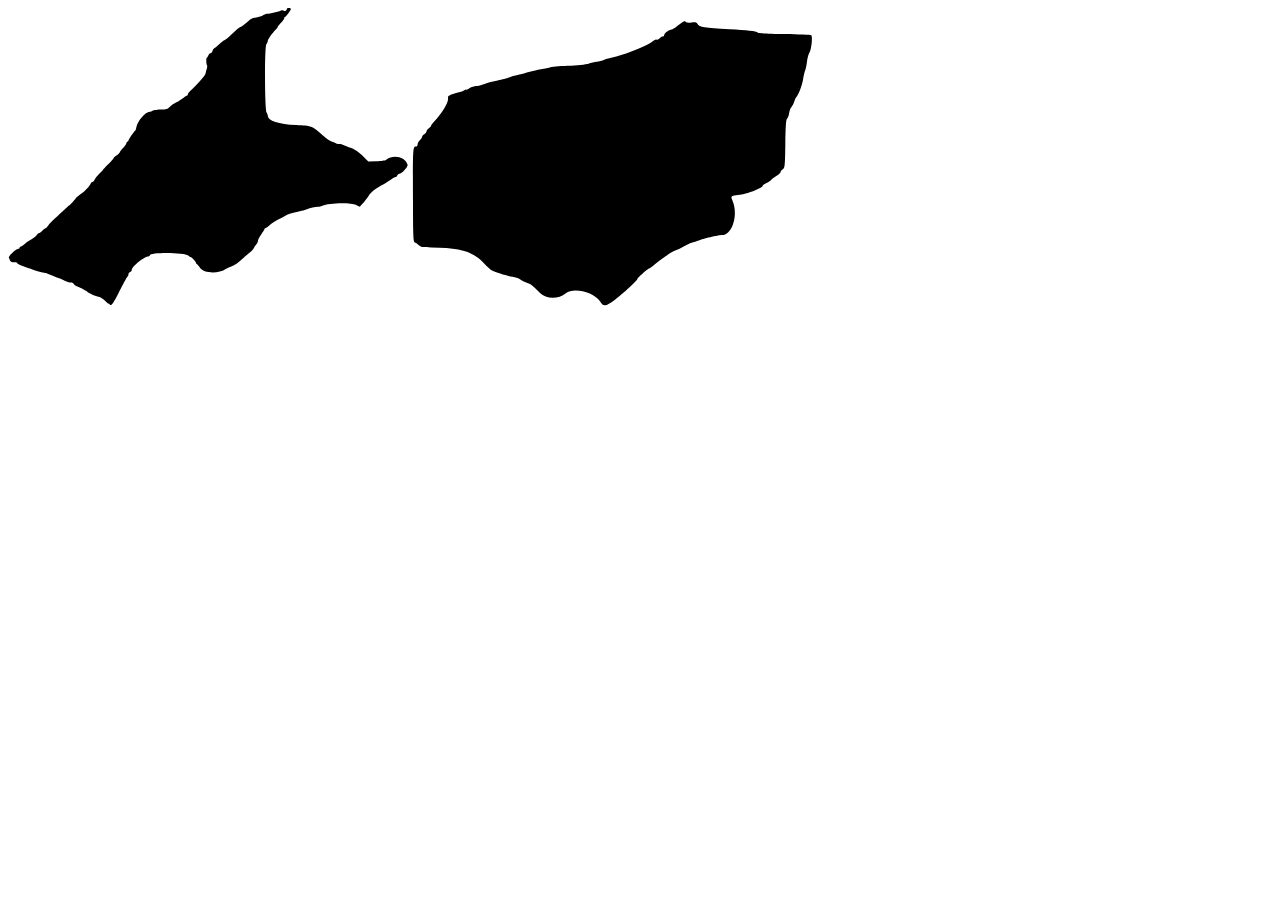
<file: test.html>
<!DOCTYPE html>
<html lang="en">
<head>
    <meta charset="UTF-8">
    <meta http-equiv="X-UA-Compatible" content="IE=edge">
    <meta name="viewport" content="width=device-width, initial-scale=1.0">
    <title>Document</title>
</head>
<body>

    
<svg id="map-17" version="1.1" xmlns="http://www.w3.org/2000/svg" xmlns:xlink="http://www.w3.org/1999/xlink" width="400" height="297.73195876288656" viewBox="0, 0, 400,297.73195876288656"><g id="svgg"><path id="path0" d="M278.763 1.149 C 278.763 2.611,276.266 3.606,275.220 2.560 C 274.748 2.088,273.887 2.062,273.090 2.495 C 271.325 3.455,261.425 5.773,259.089 5.773 C 258.079 5.773,256.247 6.480,255.018 7.343 C 253.789 8.207,250.773 9.156,248.315 9.452 C 245.783 9.757,243.103 10.654,242.129 11.523 C 235.859 17.117,233.493 18.969,232.613 18.969 C 231.612 18.969,229.379 20.849,221.588 28.247 C 219.319 30.402,216.979 32.165,216.388 32.165 C 215.797 32.165,213.936 33.557,212.254 35.258 C 210.572 36.959,208.240 38.994,207.072 39.781 C 205.904 40.567,204.916 41.495,204.877 41.842 C 204.682 43.575,203.407 45.361,202.366 45.361 C 201.722 45.361,200.857 46.253,200.443 47.343 C 200.028 48.433,199.304 49.562,198.834 49.853 C 197.979 50.382,198.162 56.092,199.082 57.580 C 199.349 58.013,199.232 59.430,198.821 60.730 C 198.411 62.030,197.845 64.139,197.564 65.418 C 197.127 67.407,190.816 74.639,181.933 83.330 C 180.756 84.481,179.794 85.873,179.794 86.423 C 179.794 86.973,179.474 87.423,179.082 87.423 C 178.691 87.423,176.972 88.535,175.262 89.894 C 173.552 91.253,170.465 93.201,168.402 94.224 C 166.340 95.246,163.417 97.242,161.908 98.660 C 159.376 101.037,158.624 101.265,152.219 101.602 C 148.400 101.802,144.730 102.418,144.065 102.971 C 143.399 103.523,142.537 103.902,142.149 103.813 C 138.334 102.937,129.415 112.868,128.413 119.109 C 128.127 120.886,127.544 122.557,127.117 122.820 C 125.976 123.526,120.412 131.777,120.412 132.764 C 120.412 133.228,120.066 133.608,119.643 133.608 C 119.220 133.608,118.618 134.416,118.304 135.403 C 117.991 136.391,116.492 138.478,114.973 140.042 C 113.454 141.607,112.015 143.489,111.777 144.227 C 111.538 144.964,110.043 146.450,108.455 147.529 C 106.867 148.608,105.567 149.825,105.567 150.234 C 105.567 150.642,103.155 153.353,100.206 156.258 C 97.258 159.164,94.845 161.762,94.845 162.033 C 94.845 162.304,93.338 163.906,91.495 165.593 C 89.653 167.280,87.569 169.866,86.865 171.340 C 86.161 172.814,85.059 174.021,84.416 174.021 C 83.773 174.021,83.008 174.670,82.715 175.464 C 81.767 178.038,77.012 183.074,73.058 185.693 C 70.935 187.099,68.567 189.159,67.795 190.270 C 66.234 192.518,61.031 198.091,61.031 197.516 C 61.031 197.314,59.022 199.089,56.566 201.461 C 54.110 203.833,49.840 207.793,47.078 210.263 C 44.316 212.732,41.222 215.977,40.203 217.474 C 39.184 218.970,37.979 220.208,37.526 220.223 C 37.072 220.239,35.619 221.355,34.296 222.703 C 32.973 224.052,31.408 225.155,30.819 225.155 C 30.231 225.155,29.374 225.855,28.916 226.710 C 28.167 228.110,25.158 230.340,20.202 233.170 C 19.234 233.722,17.488 235.059,16.321 236.140 C 15.155 237.221,13.603 238.334,12.873 238.614 C 12.144 238.894,11.546 239.506,11.546 239.974 C 11.546 240.442,11.030 240.825,10.399 240.825 C 8.123 240.825,0.080 248.381,0.833 249.811 C 1.216 250.539,1.730 251.784,1.976 252.577 C 2.231 253.401,3.318 254.074,4.510 254.144 C 5.658 254.212,7.062 254.305,7.629 254.351 C 8.196 254.396,9.031 254.896,9.485 255.461 C 9.938 256.026,12.536 257.246,15.258 258.170 C 17.979 259.095,20.948 260.154,21.856 260.524 C 26.942 262.597,32.200 264.136,37.338 265.055 C 38.595 265.280,41.634 266.415,44.091 267.578 C 46.548 268.740,49.054 269.691,49.661 269.691 C 50.267 269.691,52.981 270.792,55.691 272.139 C 58.401 273.486,61.626 274.599,62.858 274.613 C 64.183 274.629,65.434 275.270,65.924 276.185 C 66.379 277.035,68.694 278.367,71.069 279.143 C 73.444 279.920,75.856 281.173,76.430 281.927 C 77.004 282.682,77.485 282.980,77.500 282.589 C 77.514 282.199,78.175 282.608,78.969 283.500 C 80.449 285.161,88.299 288.660,90.548 288.660 C 92.010 288.660,97.093 292.266,99.157 294.768 C 99.941 295.718,100.590 296.146,100.600 295.719 C 100.610 295.292,101.114 295.620,101.720 296.449 C 103.099 298.334,104.498 296.555,110.216 285.645 C 118.035 270.728,118.810 269.314,119.602 268.521 C 120.048 268.076,120.412 267.133,120.412 266.425 C 120.412 265.718,121.155 264.675,122.062 264.109 C 122.969 263.542,123.711 262.680,123.711 262.194 C 123.711 259.048,134.493 249.916,139.772 248.592 C 140.918 248.304,141.856 247.773,141.856 247.411 C 141.856 243.962,176.667 244.259,180.514 247.740 C 181.323 248.473,182.271 249.072,182.621 249.072 C 183.456 249.072,188.041 253.994,188.041 254.892 C 188.041 255.275,188.514 255.885,189.092 256.248 C 189.670 256.610,190.803 257.946,191.611 259.215 C 195.575 265.445,210.102 266.259,218.144 260.701 C 218.598 260.388,221.196 259.250,223.918 258.172 C 227.288 256.837,230.478 254.660,233.920 251.343 C 236.700 248.665,240.266 245.597,241.844 244.525 C 243.422 243.452,245.316 241.304,246.052 239.752 C 246.789 238.199,247.956 236.461,248.645 235.889 C 249.333 235.317,249.897 234.029,249.897 233.025 C 249.897 232.022,251.381 229.082,253.196 226.492 C 255.010 223.902,256.495 221.428,256.495 220.994 C 256.495 220.561,256.838 220.206,257.256 220.206 C 257.675 220.206,259.222 219.186,260.694 217.938 C 264.030 215.111,267.965 212.666,273.814 209.788 C 276.309 208.560,278.907 207.116,279.588 206.578 C 280.268 206.041,282.866 205.178,285.361 204.662 C 291.492 203.393,296.972 201.985,298.969 201.166 C 302.068 199.896,307.214 198.772,309.951 198.767 C 311.455 198.765,313.491 198.332,314.476 197.805 C 320.032 194.832,342.699 194.268,348.077 196.969 L 351.753 198.816 354.911 195.284 C 356.648 193.342,359.060 190.271,360.272 188.461 C 363.066 184.285,365.948 181.837,372.731 177.880 C 375.708 176.143,380.063 173.450,382.408 171.897 C 384.753 170.343,387.059 169.072,387.533 169.072 C 388.008 169.072,388.793 168.330,389.278 167.423 C 389.764 166.515,390.648 165.773,391.243 165.773 C 393.788 165.773,400.231 158.732,399.600 156.641 C 397.142 148.494,385.154 145.935,377.848 151.998 C 377.225 152.516,373.018 153.088,368.499 153.269 L 360.284 153.599 355.794 148.964 C 350.554 143.553,346.297 140.688,341.628 139.431 C 339.788 138.936,337.230 137.982,335.945 137.311 C 334.660 136.641,332.424 136.090,330.977 136.088 C 329.529 136.085,328.133 135.740,327.874 135.321 C 327.615 134.902,326.204 134.296,324.738 133.974 C 322.251 133.428,317.656 130.217,312.413 125.361 C 304.848 118.354,303.211 117.793,288.247 117.079 C 270.743 116.244,259.818 112.634,259.789 107.673 C 259.786 107.195,259.266 105.812,258.634 104.600 C 256.670 100.836,256.414 39.048,258.351 36.311 C 259.144 35.190,259.794 33.679,259.794 32.955 C 259.794 31.582,264.625 24.770,267.835 21.617 C 268.856 20.614,269.691 19.484,269.691 19.106 C 269.691 18.728,271.175 16.811,272.990 14.845 C 274.804 12.880,276.289 10.777,276.289 10.172 C 276.289 9.567,276.580 9.072,276.937 9.072 C 277.886 9.072,282.887 2.362,282.887 1.087 C 282.887 0.477,281.981 0.000,280.825 0.000 C 279.612 0.000,278.763 0.473,278.763 1.149 " stroke="none" fill="#000000" fill-rule="evenodd"></path></g></svg>
<svg id="map-16" version="1.1" xmlns="http://www.w3.org/2000/svg" xmlns:xlink="http://www.w3.org/1999/xlink" width="400" height="284.593837535014" viewBox="0, 0, 400,284.593837535014"><g id="svgg"><path id="path0" d="M266.304 4.307 C 263.331 6.663,260.290 8.590,259.546 8.590 C 257.194 8.590,252.101 12.511,252.101 14.321 C 252.101 15.277,251.760 15.719,251.344 15.303 C 250.927 14.886,249.417 15.644,247.987 16.988 C 246.557 18.331,245.053 19.096,244.645 18.688 C 244.237 18.280,243.319 18.432,242.604 19.025 C 235.994 24.511,213.873 33.527,198.319 37.076 C 195.546 37.708,192.269 38.669,191.036 39.212 C 189.804 39.754,187.031 40.434,184.874 40.723 C 182.717 41.012,178.936 41.874,176.471 42.638 C 174.006 43.402,164.678 44.332,155.742 44.703 C 146.807 45.074,138.826 45.810,138.007 46.339 C 137.189 46.867,134.307 47.530,131.603 47.812 C 128.900 48.094,122.258 49.584,116.845 51.124 C 111.432 52.664,105.490 54.187,103.641 54.507 C 101.793 54.828,98.768 55.768,96.919 56.596 C 95.070 57.424,90.028 58.708,85.714 59.449 C 81.401 60.190,75.458 61.739,72.508 62.891 C 69.558 64.043,65.776 64.988,64.104 64.990 C 62.432 64.992,59.426 65.993,57.423 67.215 C 55.420 68.436,53.782 69.128,53.782 68.754 C 53.782 68.379,53.151 68.548,52.381 69.129 C 51.611 69.709,48.711 70.832,45.938 71.624 C 37.315 74.084,35.697 74.970,36.044 77.038 C 36.747 81.225,30.488 91.711,21.780 100.934 C 20.277 102.526,19.048 104.295,19.048 104.866 C 19.048 105.437,18.039 106.533,16.807 107.303 C 15.574 108.073,14.566 109.437,14.566 110.334 C 14.566 111.232,13.557 112.506,12.325 113.165 C 11.092 113.825,10.084 115.025,10.084 115.832 C 10.084 116.639,9.076 118.212,7.843 119.328 C 6.611 120.443,5.602 122.286,5.602 123.423 C 5.602 124.560,4.880 125.490,3.997 125.490 C 0.845 125.490,0.781 126.666,0.976 180.707 C 1.107 217.078,1.294 220.865,2.996 221.518 C 4.027 221.914,5.792 223.159,6.917 224.284 C 8.584 225.951,10.887 226.352,19.328 226.445 C 49.137 226.775,60.466 230.207,72.162 242.455 C 75.302 245.743,78.889 248.961,80.133 249.608 C 84.137 251.686,95.659 255.173,100.508 255.773 C 103.098 256.093,106.627 257.338,108.351 258.538 C 110.074 259.739,113.248 261.320,115.402 262.052 C 119.252 263.358,120.790 264.584,128.031 272.115 C 134.014 278.338,146.581 278.440,153.899 272.325 C 161.370 266.082,182.419 271.261,188.309 280.792 C 191.545 286.028,193.807 285.659,203.584 278.300 C 211.378 272.435,225.210 259.651,225.210 258.315 C 225.210 257.230,235.885 247.619,237.089 247.619 C 237.446 247.619,240.339 245.424,243.519 242.741 C 250.219 237.087,260.598 230.346,264.515 229.104 C 266.006 228.631,268.992 227.152,271.148 225.818 C 275.629 223.046,280.768 220.895,284.034 220.426 C 285.266 220.248,286.802 219.774,287.446 219.371 C 289.704 217.959,306.341 214.006,310.025 214.006 C 320.335 214.006,326.544 193.505,320.446 179.595 C 318.428 174.991,318.786 174.713,328.030 173.698 C 335.528 172.875,350.700 166.904,350.700 164.776 C 350.700 164.262,352.444 163.014,354.574 162.002 C 356.705 160.991,358.764 159.653,359.150 159.028 C 359.536 158.404,361.827 156.646,364.240 155.123 C 366.653 153.599,368.627 151.724,368.627 150.956 C 368.627 150.187,369.608 148.946,370.806 148.198 C 372.837 146.930,373.009 145.192,373.327 122.676 C 373.572 105.378,374.052 98.278,375.017 97.683 C 375.759 97.226,376.704 94.733,377.118 92.144 C 377.532 89.555,378.538 86.883,379.354 86.206 C 380.170 85.529,381.441 83.124,382.178 80.863 C 382.915 78.601,383.823 76.499,384.196 76.190 C 386.273 74.474,390.086 64.573,391.100 58.263 C 391.744 54.258,392.703 50.179,393.231 49.200 C 393.759 48.221,394.543 44.439,394.973 40.797 C 395.404 37.154,396.523 32.958,397.461 31.473 C 399.452 28.320,400.784 15.183,399.212 14.211 C 398.623 13.847,386.744 13.324,372.815 13.050 C 358.886 12.775,346.827 12.141,346.019 11.641 C 343.778 10.256,334.937 9.231,317.647 8.350 C 292.382 7.063,287.243 6.218,285.561 3.075 C 284.553 1.192,283.612 0.950,279.488 1.516 C 276.750 1.891,274.311 1.705,273.932 1.092 C 272.881 -0.609,272.084 -0.274,266.304 4.307 " stroke="none" fill="#000000" fill-rule="evenodd"></path></g></svg>









</body>
</html>
</file>
